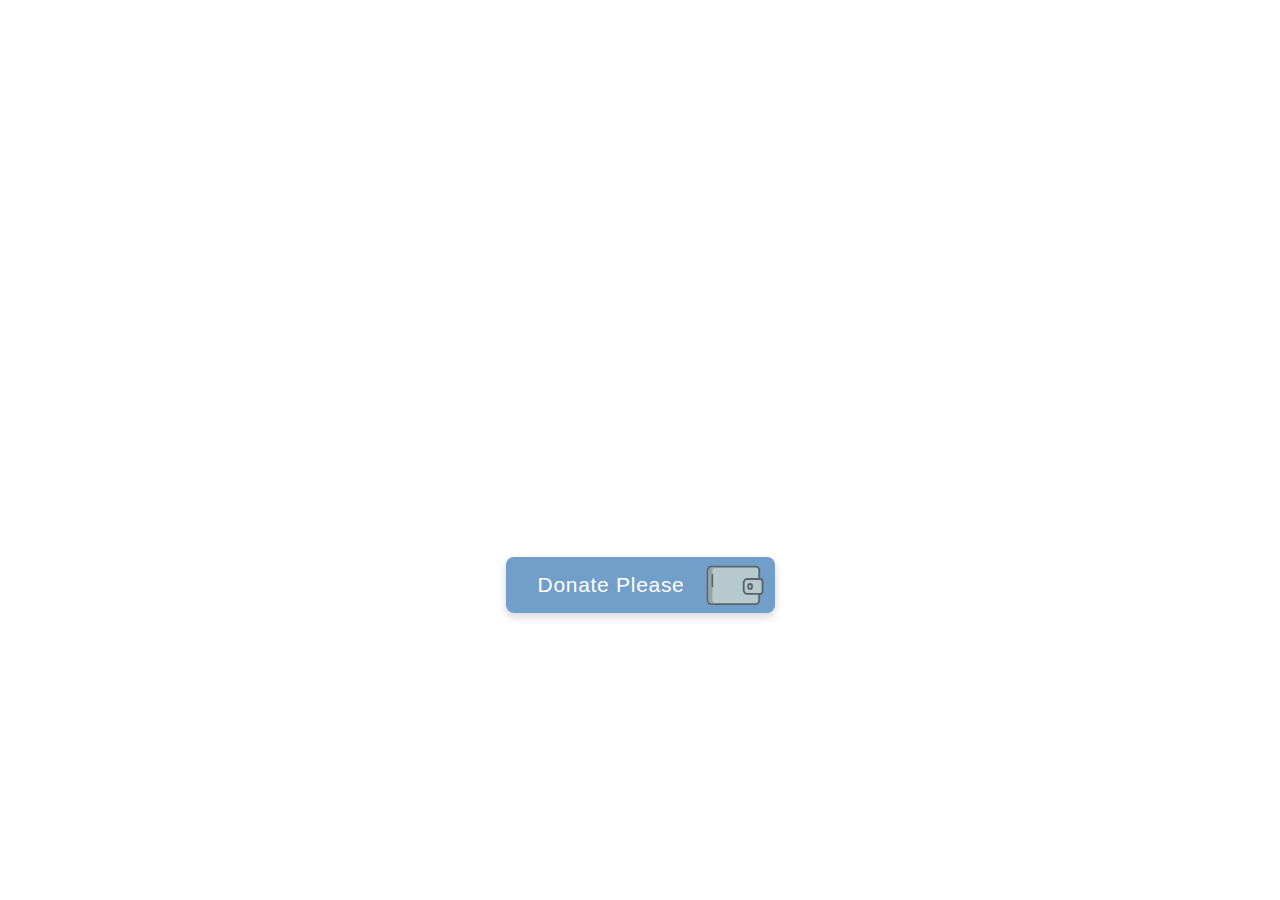
<file: Payment-Gateway-Integration-main/index.html>
<!DOCTYPE html>
<html>
	<head>
		<link rel="stylesheet" href="./css/button.css">
		
		<title>Donate</title>
		<link rel="stylesheet" type="text/css" href="css/style.css" />
		<link rel="icon" href="payment.jpg" type="image/gif" />
	</head>

	<body>
		<div class="center">
			<div>
				<button class="button" onclick="NavToPayment()">
  <span class="button__text">
    <span>D</span><span>o</span>n</span><span><span>a</span><span>t</span>e</span><span></span> </span><span>P</span><span>l</span><span>e</span><span>a</span><span>s</span><span>e</span>
  </span>
  <svg class="button__svg" role="presentational" viewBox="0 0 600 600">
    <defs>
      <clipPath id="myClip">
        <rect x="0" y="0" width="100%" height="50%" />
      </clipPath>
    </defs>
    <g clip-path="url(#myClip)">
      <g id="money">
        <path d="M441.9,116.54h-162c-4.66,0-8.49,4.34-8.62,9.83l.85,278.17,178.37,2V126.37C450.38,120.89,446.56,116.52,441.9,116.54Z" fill="#699e64" stroke="#323c44" stroke-miterlimit="10" stroke-width="14" />
        <path d="M424.73,165.49c-10-2.53-17.38-12-17.68-24H316.44c-.09,11.58-7,21.53-16.62,23.94-3.24.92-5.54,4.29-5.62,8.21V376.54H430.1V173.71C430.15,169.83,427.93,166.43,424.73,165.49Z" fill="#699e64" stroke="#323c44" stroke-miterlimit="10" stroke-width="14" />
      </g>
      <g id="creditcard">
        <path d="M372.12,181.59H210.9c-4.64,0-8.45,4.34-8.58,9.83l.85,278.17,177.49,2V191.42C380.55,185.94,376.75,181.57,372.12,181.59Z" fill="#a76fe2" stroke="#323c44" stroke-miterlimit="10" stroke-width="14" />
        <path d="M347.55,261.85H332.22c-3.73,0-6.76-3.58-6.76-8v-35.2c0-4.42,3-8,6.76-8h15.33c3.73,0,6.76,3.58,6.76,8v35.2C354.31,258.27,351.28,261.85,347.55,261.85Z" fill="#ffdc67" />
        <path d="M249.73,183.76h28.85v274.8H249.73Z" fill="#323c44" />
      </g>
    </g>
    <g id="wallet">
      <path d="M478,288.23h-337A28.93,28.93,0,0,0,112,317.14V546.2a29,29,0,0,0,28.94,28.95H478a29,29,0,0,0,28.95-28.94h0v-229A29,29,0,0,0,478,288.23Z" fill="#a4bdc1" stroke="#323c44" stroke-miterlimit="10" stroke-width="14" />
      <path d="M512.83,382.71H416.71a28.93,28.93,0,0,0-28.95,28.94h0V467.8a29,29,0,0,0,28.95,28.95h96.12a19.31,19.31,0,0,0,19.3-19.3V402a19.3,19.3,0,0,0-19.3-19.3Z" fill="#a4bdc1" stroke="#323c44" stroke-miterlimit="10" stroke-width="14" />
      <path d="M451.46,435.79v7.88a14.48,14.48,0,1,1-29,0v-7.9a14.48,14.48,0,0,1,29,0Z" fill="#a4bdc1" stroke="#323c44" stroke-miterlimit="10" stroke-width="14" />
      <path d="M147.87,541.93V320.84c-.05-13.2,8.25-21.51,21.62-24.27a42.71,42.71,0,0,1,7.14-1.32l-29.36-.63a67.77,67.77,0,0,0-9.13.45c-13.37,2.75-20.32,12.57-20.27,25.77l.38,221.24c-1.57,15.44,8.15,27.08,25.34,26.1l33-.19c-15.9,0-28.78-10.58-28.76-25.93Z" fill="#7b8f91" />
      <path d="M148.16,343.22a6,6,0,0,0-6,6v92a6,6,0,0,0,12,0v-92A6,6,0,0,0,148.16,343.22Z" fill="#323c44" />
    </g>

  </svg>
</button>
			</div>
		</div>
	</body>
	<script>
		const NavToPayment = () =>
		{
			window.location.href = "payment.html";
		}	
		</script>
</html>
</file>
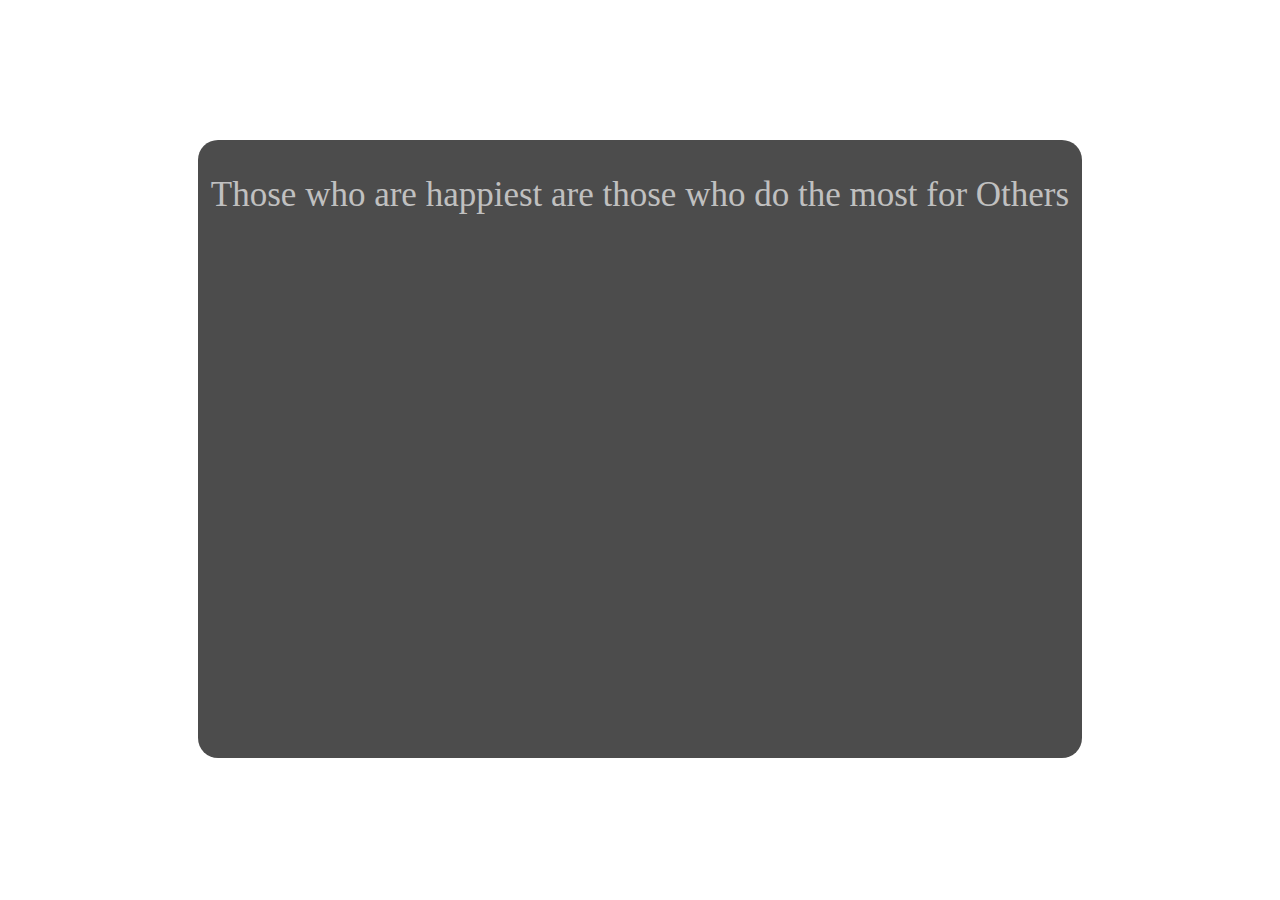
<file: Payment-Gateway-Integration-main/payment.html>
<!DOCTYPE html>
<html lang="en">
	<head>
		<title>Document</title>
		<link rel="stylesheet" href="./css/paymentPage.css" />
	</head>
	<body>
		<div class="container">
			<div class="buttonContainer">
				<p class="quotes">
					Those who are happiest are those who do the most for Others
				</p>
				<div class="center">
					<form class="button">
						<script
							src="https://checkout.razorpay.com/v1/payment-button.js"
							data-payment_button_id="pl_IlgIHOjCu6Qh8J"
							async
						></script>
					</form>
				</div>
			</div>
		</div>
	</body>
</html>
</file>
<file: Payment-Gateway-Integration-main/css/button.css>
@media (hover: hover) {
	#creditcard {
		/*  set start position */
		transform: translateY(110px);
		transition: transform 0.1s ease-in-out;
		/*  set transition for mouse enter & exit */
	}

	#money {
		/*  set start position */
		transform: translateY(180px);
		transition: transform 0.1s ease-in-out;
		/*  set transition for mouse enter & exit */
	}

	button:hover #creditcard {
		transform: translateY(0px);
		transition: transform 0.2s ease-in-out;
		/*  overide transition for mouse enter */
	}

	button:hover #money {
		transform: translateY(0px);
		transition: transform 0.3s ease-in-out;
		/*  overide transition for mouse enter */
	}
}

@keyframes bounce {
	0% {
		transform: translateY(0);
	}
	50% {
		transform: translateY(-0.25rem);
	}
	100% {
		transform: translateY(0);
	}
}

.button:hover .button__text span {
	transform: translateY(-0.25rem);
	transition: transform 0.2s ease-in-out;
}

/* styling */

@import url("https://fonts.googleapis.com/css2?family=Lato:wght@300;400&display=swap");

.button {
	margin-top: 270px;
	border: none;
	outline: none;
	background-color: purple;
	padding: 1rem 90px 1rem 2rem;
	position: relative;
	border-radius: 8px;
	letter-spacing: 0.7px;
	background-color: #5086bd;
	color: #fff;
	font-size: 21px;
	font-family: "Lato", sans-serif;
	cursor: pointer;
	box-shadow: rgba(0, 9, 61, 0.2) 0px 4px 8px 0px;
}

.button:active {
	transform: translateY(1px);
}

.button__svg {
	position: absolute;
	overflow: visible;
	bottom: 6px;
	right: 0.2rem;
	height: 140%;
}
</file>
<file: Payment-Gateway-Integration-main/css/style.css>
@import url("https://fonts.googleapis.com/css2?family=Lemonada:wght@700&display=swap");
body {
	margin: 0;
	padding: 0;
	height: 100vh;
	width: 100vw;
	color: white;
}

.text {
	justify-content: left;
	margin: 30px;
	font-size: 30px;
	color: #4d0000;
	width: 50%;
	margin-left: -20px;
}
.center {
	display: flex;
	opacity: 0.8;
	justify-content: center;
	align-items: center;
	height: 100vh;
	background-repeat: no-repeat;
	background-position: center;
	background-size: cover;
	background-image: url("https://images.unsplash.com/photo-1532629345422-7515f3d16bb6?ixlib=rb-1.2.1&ixid=MnwxMjA3fDB8MHxzZWFyY2h8MXx8ZG9uYXRpb258ZW58MHx8MHx8&w=1000&q=80");
}
.btn {
	background-color: goldenrod;
}
</file>
<file: Payment-Gateway-Integration-main/css/paymentPage.css>
.container {
	display: flex;
	align-items: center;
	justify-content: center;
	height: 98vh;
	width: 100%;
	background-image: url("https://images3.alphacoders.com/711/711399.jpg");
	background-repeat: no-repeat;
	background-size: cover;
}

.buttonContainer {
	border-radius: 20px;
	display: flex;
	flex-direction: column;
	align-items: center;

	width: 70%;
	height: 70%;
	background-color: rgba(0, 0, 0, 0.7);
}

.quotes {
	color: silver;
	font-size: 35px;
	text-align: center;
	font-family: "Times New Roman", Times, serif;
}

.center {
	height: 100%;
	display: flex;
	justify-content: center;
	align-items: center;
}
</file>
